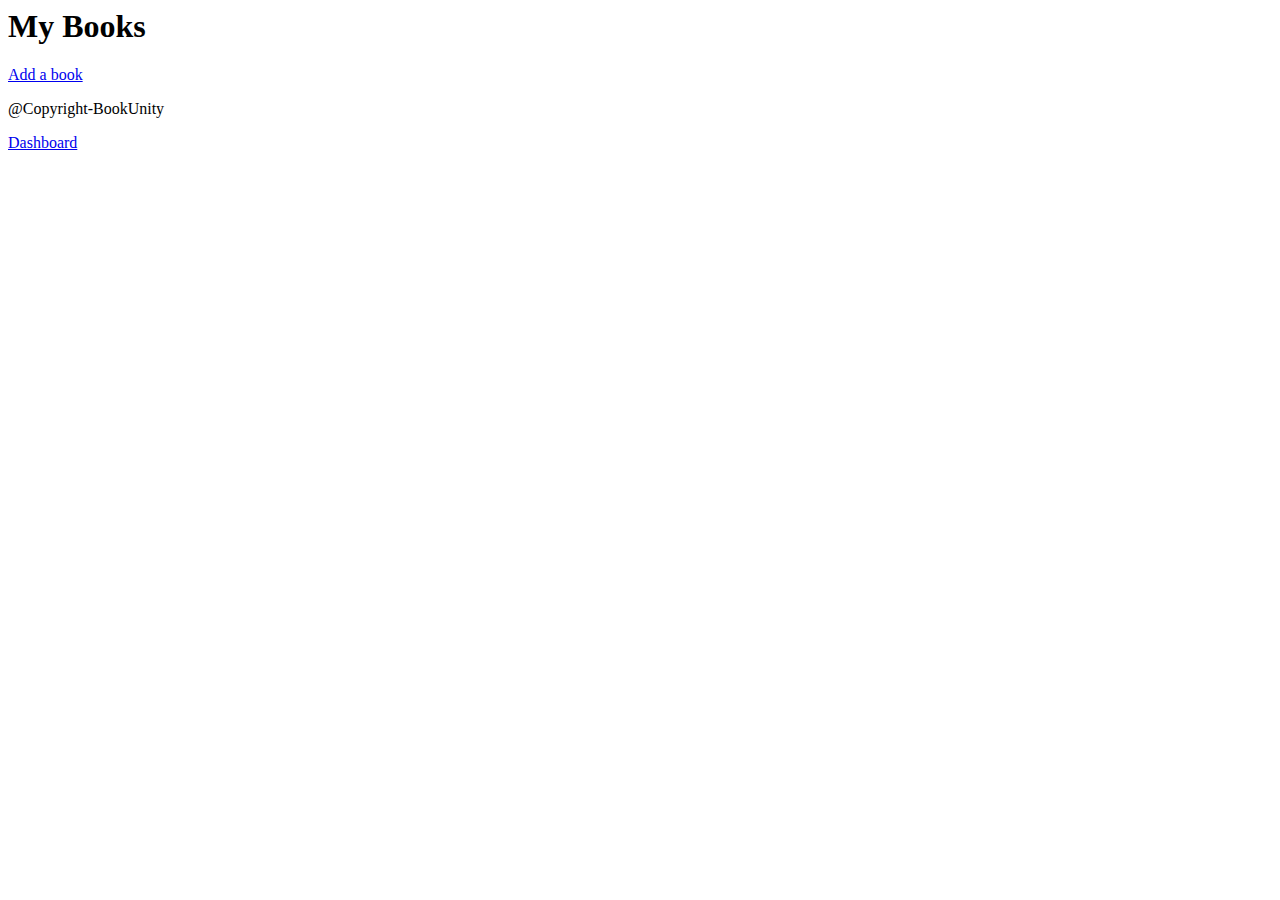
<file: src/main/webapp/partials/myBooksPage.html>
<body>
<div ng-controller="ShowCtrl">
    <div class="my-book">
        <div class="description">
            <h1 class="title-filter">My Books</h1>
        </div>
        <a class="watch" href='#/addBook'>Add a book</a>
        <div class="book-container2">
            <div class="row" id="field">
					<div books> </div>
            </div>
        </div>
        <div class="explanation-message">
            <p>
                @Copyright-BookUnity
            </p>
        </div>
    </div>
    <a class="dashboard" href='#/dashboard'>Dashboard</a>
</div>
</file>
